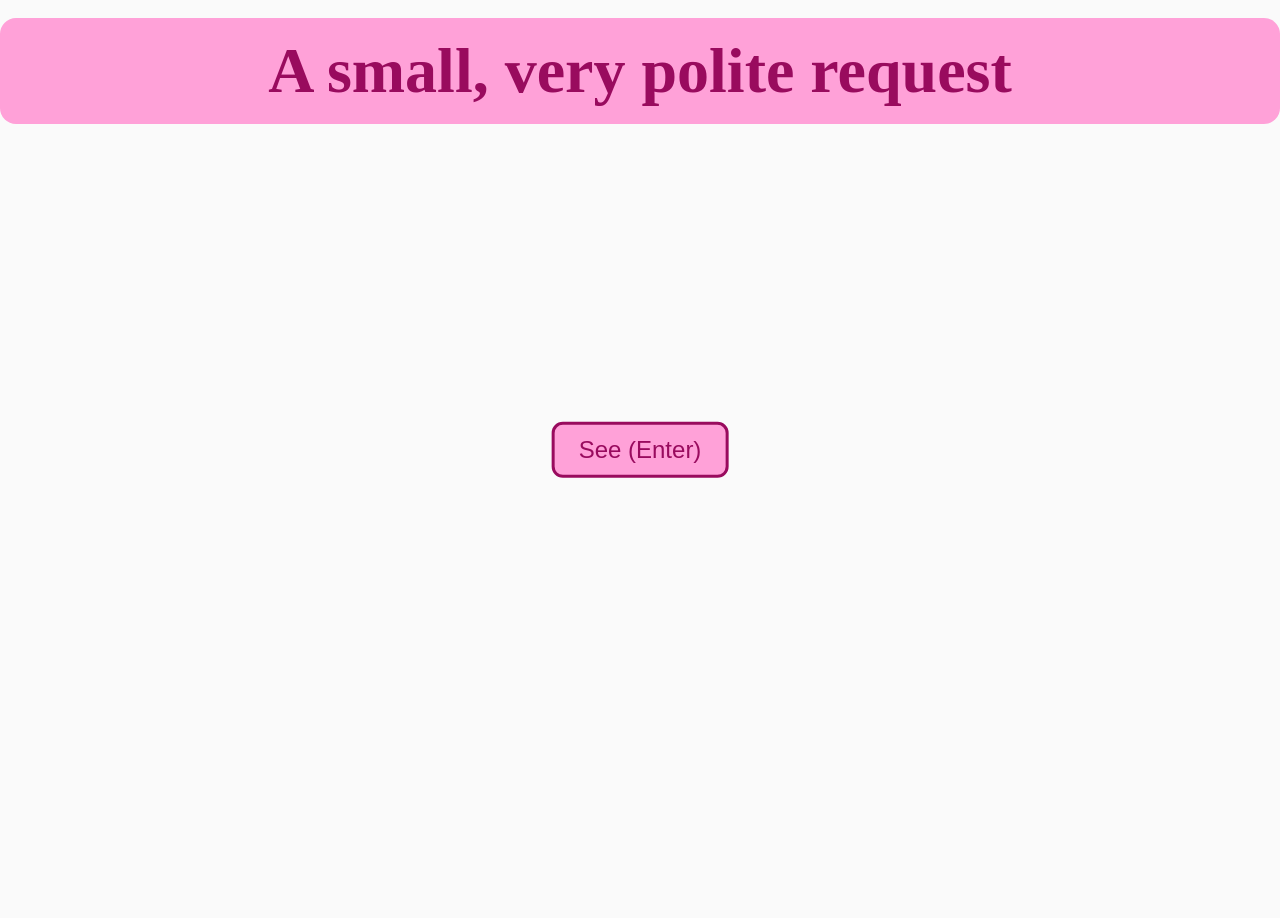
<file: index.html>
<!DOCTYPE html>
<html lang="en">
    <head>
        <meta charset="UTF-8">
        <title>For someone ?</title>
        <meta name="viewport" content="width=device-width, initial-scale=1.0">
        <link rel="stylesheet" href="style.css">
    </head>
    <body>
        <h1>A small, very polite request</h1>
        <button class="enter">See (Enter)</button>
        <div class="content">
            <p>Hi, just a small request... Wanna date with me?</p>
            <button class="yes">Yes</button>
            <button class="no">No</button>
        </div>
        <script src="Javascript.js"></script>
    </body>
</html>
</file>
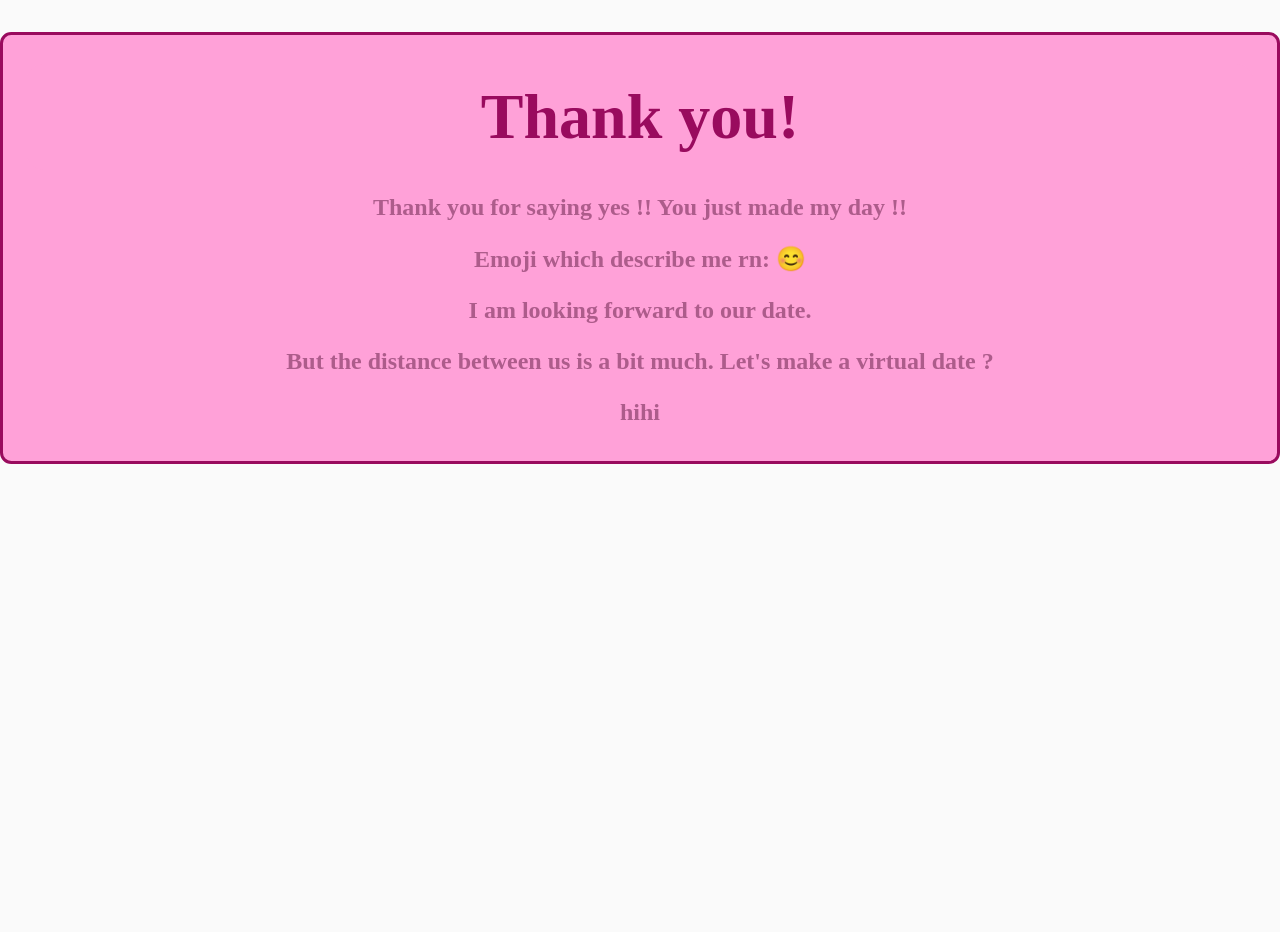
<file: thank-you.html>
<!DOCTYPE html>
<html lang="en">
    <head>
        <meta charset="UTF-8">
        <title>Thank you</title>
        <meta name="viewport" content="width=device-width, initial-scale=1.0">
        <link rel="stylesheet" href="style.css">
    </head>
    <body>
        <main class="content thank-you">
            <h1>Thank you!</h1>
            <p>Thank you for saying yes !! You just made my day !!</p>
            <p>Emoji which describe me rn: 😊</p>
            <p>I am looking forward to our date.</p>
            <p>But the distance between us is a bit much. Let's make a virtual date ?</p>
            <p>hihi</p>
        </main>
    </body>
</html>
</file>
<file: style.css>
html,
body {
    background-color: #fafafa !important;
    color-scheme: light;
}

body {
    min-height: 100vh;
    margin: 0;
}

h1 {
    color: #990b5e;
    background-color: #ffa1d8;

    font-size: clamp(1.8rem, 6vw, 4rem);

    padding: 1rem 2rem;
    margin: 2vh 0;

    width: 100%;
    box-sizing: border-box;

    text-align: center;
    border-radius: 1rem;
}

button.enter {
    color: #990b5e;
    background-color: #ffa1d8;

    font-size: clamp(1rem, 3vw, 1.5rem);

    padding: 0.7rem 1.5rem;
    margin: 0;

    border: 3px solid #990b5e;
    border-radius: 0.7rem;

    cursor: pointer;

    display: block;
    position: fixed;
    top: 50%;
    left: 50%;
    transform: translate(-50%, -50%);
}

.content {
    visibility: hidden;
    color: #ad5c8b;
    font-weight: bold;
    background-color: #ffa1d8;

    font-size: clamp(1rem, 3vw, 1.5rem);

    padding: 0.7rem 1.5rem;
    margin: 2rem auto;

    border: 3px solid #990b5e;
    border-radius: 0.7rem;

    text-align: center;
}

.content.thank-you {
    visibility: visible;
}

button.yes, button.no {
    color: #ffa1d8;

    font-size: clamp(0.5rem, 2vw, 1rem);

    padding: 0.7rem 1.5rem;
    margin: 2rem 1rem;

    border: 3px solid #990b5e;
    border-radius: 0.7rem;

    cursor: pointer;
}
button.yes {
    background-color: #0b9917;
}
button.yes:disabled {
    cursor: wait;
    opacity: 0.7;
}
button.no {
    background-color: #c92525;
    touch-action: manipulation;
    transition: left 280ms ease-out, top 280ms ease-out;
    will-change: left, top;
}
</file>
